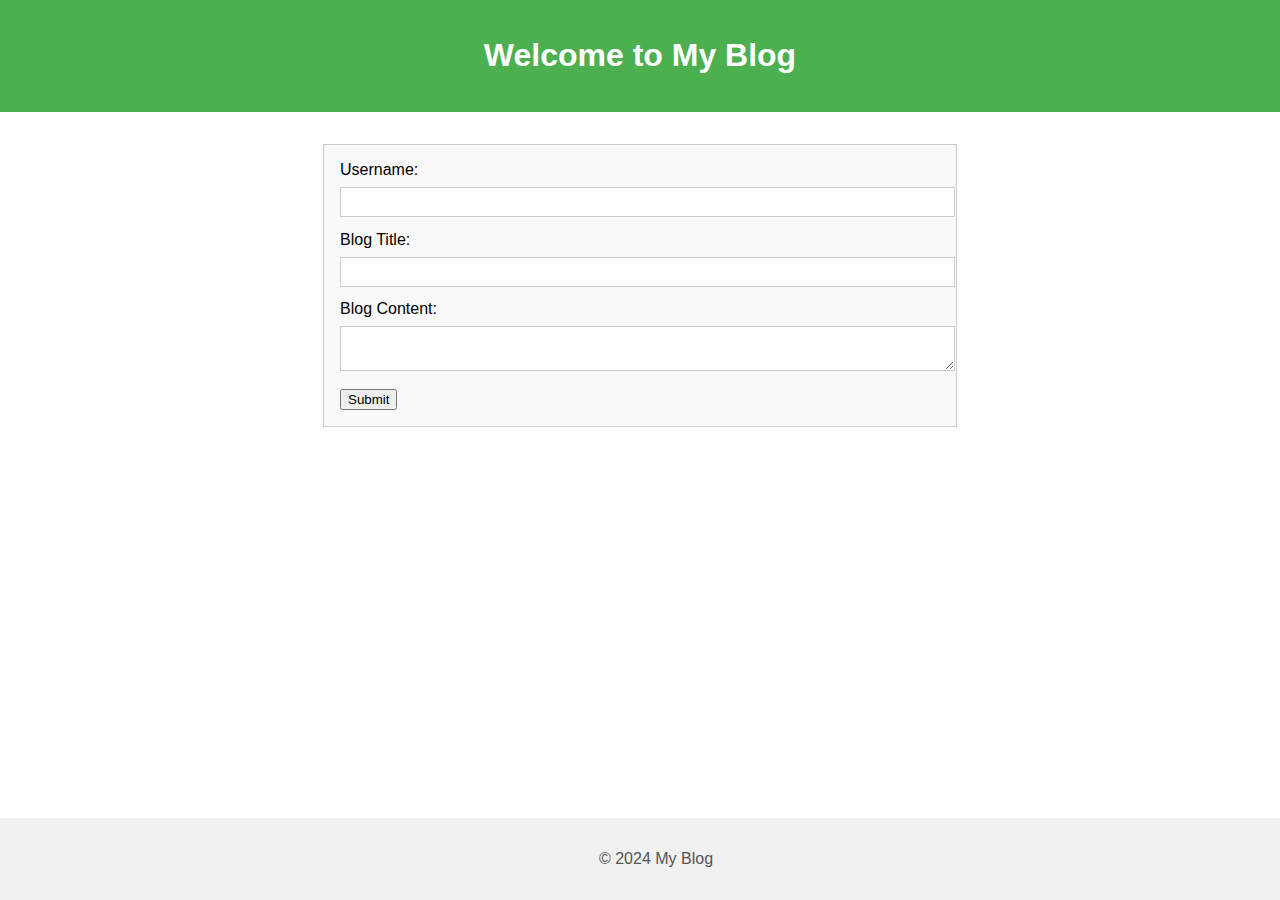
<file: index.html>
<!DOCTYPE html>
<html lang="en">
<head>
    <meta charset="UTF-8">
    <meta name="viewport" content="width=device-width, initial-scale=1.0">
    <title>Personal Blog</title>
    <link rel="stylesheet" href="assets/css/styles.css">
    <link rel="stylesheet" href="assets/css/form.css">
</head>
<body>
    <header>
        <h1>Welcome to My Blog</h1>
    </header>
    <main>
        <form id="blogForm">
            <label for="username">Username:</label>
            <input type="text" id="username" name="username" required>
            
            <label for="title">Blog Title:</label>
            <input type="text" id="title" name="title" required>
            
            <label for="content">Blog Content:</label>
            <textarea id="content" name="content" required></textarea>
            
            <button type="submit">Submit</button>
        </form>
    </main>
    <footer>
        <p>&copy; 2024 My Blog</p>
    </footer>
    <script src="assets/js/form.js"></script>
</body>
</html>
</file>
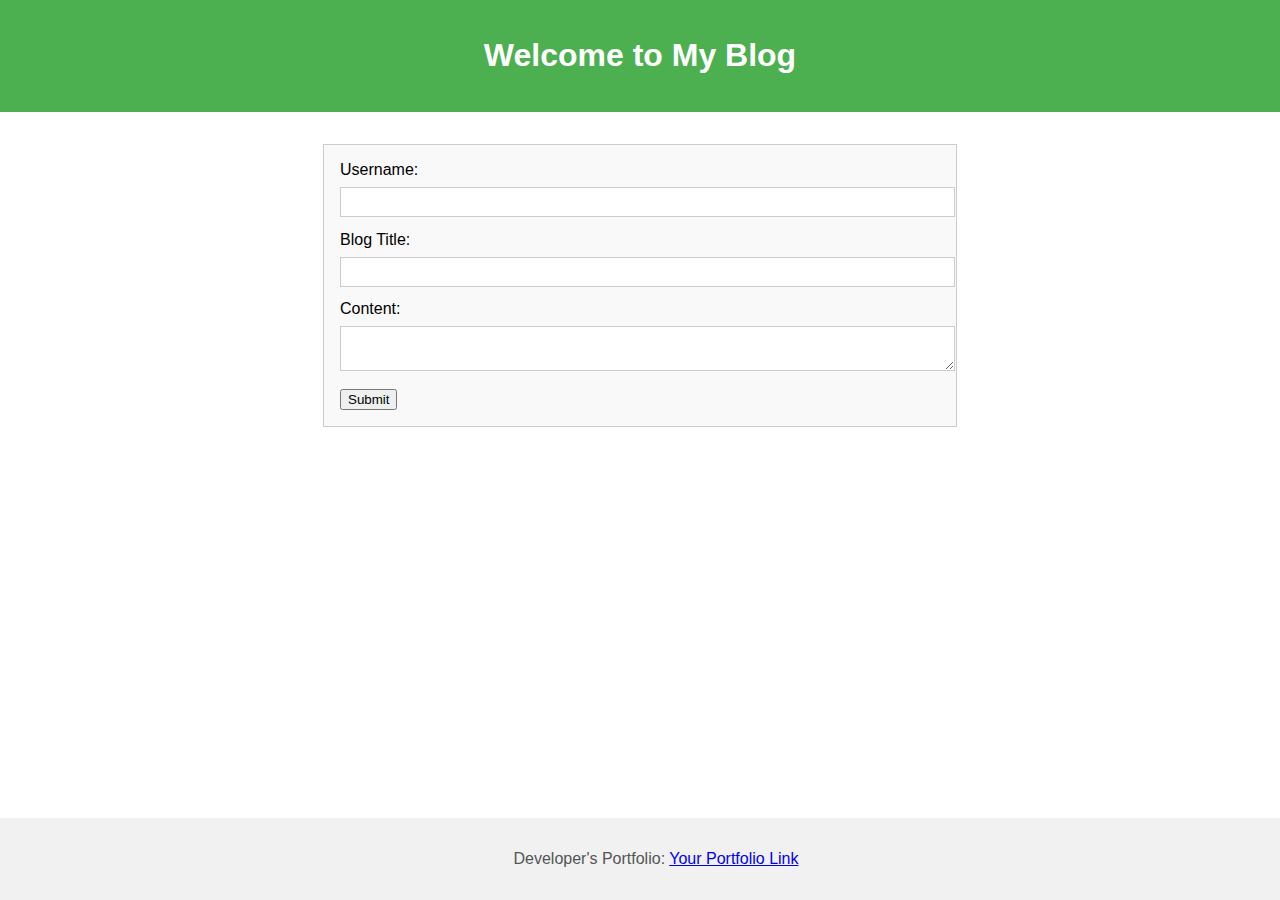
<file: idex.html>
<!DOCTYPE html>
<html lang="en">
<head>
    <meta charset="UTF-8">
    <meta name="viewport" content="width=device-width, initial-scale=1.0">
    <title>Personal Blog</title>
    <link rel="stylesheet" href="assets/css/styles.css">
    <link rel="stylesheet" href="assets/css/form.css">
</head>
<body>
    <header>
        <h1>Welcome to My Blog</h1>
    </header>
    <main>
        <form id="blogForm">
            <label for="username">Username:</label>
            <input type="text" id="username" name="username" required>
            <label for="title">Blog Title:</label>
            <input type="text" id="title" name="title" required>
            <label for="content">Content:</label>
            <textarea id="content" name="content" required></textarea>
            <button type="submit">Submit</button>
        </form>
        <div id="message"></div>
    </main>
    <footer>
        <p>Developer's Portfolio: <a href="#">Your Portfolio Link</a></p>
    </footer>
    <script src="assets/js/form.js"></script>
</body>
</html>
</file>
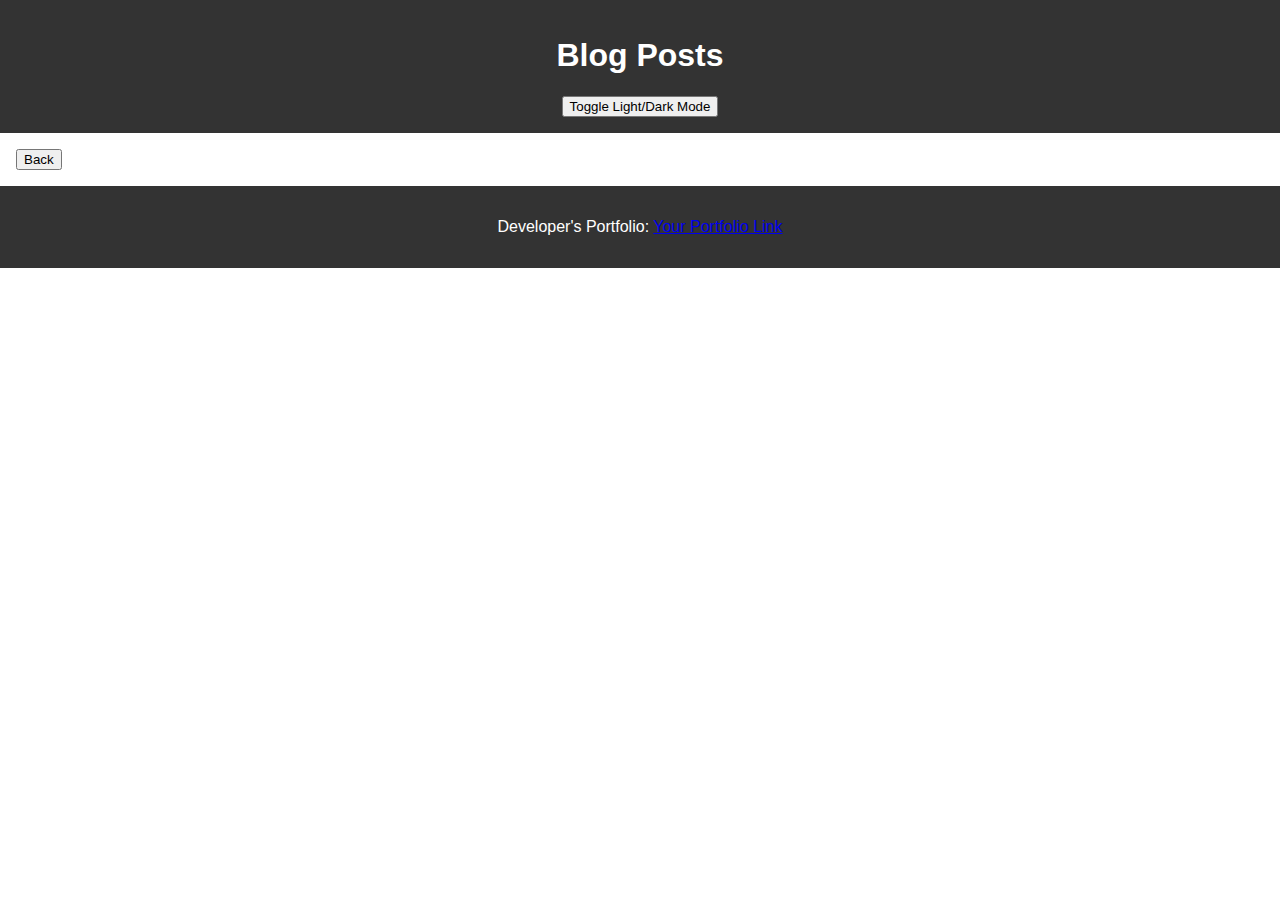
<file: my-blog/blog.html>
<!DOCTYPE html>
<html lang="en">
<head>
    <meta charset="UTF-8">
    <meta name="viewport" content="width=device-width, initial-scale=1.0">
    <title>Blog Posts</title>
    <link rel="stylesheet" href="assets/css/styles.css">
    <link rel="stylesheet" href="assets/css/blog.css">
</head>
<body>
    <header>
        <h1>Blog Posts</h1>
        <button id="modeToggle">Toggle Light/Dark Mode</button>
    </header>
    <main>
        <div id="posts"></div>
        <button id="backButton">Back</button>
    </main>
    <footer>
        <p>Developer's Portfolio: <a href="#">Your Portfolio Link</a></p>
    </footer>
    <script src="assets/js/blog.js"></script>
</body>
</html>
</file>
<file: assets/css/styles.css>
/* General styles for both pages */
body {
    font-family: Arial, sans-serif;
    margin: 0;
    padding: 0;
}

header {
    background-color: #4CAF50;
    color: white;
    padding: 1em;
    text-align: center;
}

footer {
    background-color: #f1f1f1;
    color: #555;
    padding: 1em;
    text-align: center;
    position: fixed;
    width: 100%;
    bottom: 0;
}

/* Dark mode styles */
body.dark-mode {
    background-color: #333;
    color: #f1f1f1;
}

body.dark-mode header {
    background-color: #555;
}

body.dark-mode footer {
    background-color: #444;
}
</file>
<file: assets/css/form.css>
/* Styles for the form page */
form {
    max-width: 600px;
    margin: 2em auto;
    padding: 1em;
    background-color: #f9f9f9;
    border: 1px solid #ccc;
}

label {
    display: block;
    margin-bottom: .5em;
}

input, textarea {
    width: 100%;
    padding: .5em;
    margin-bottom: 1em;
    border: 1px solid #ccc;
}

/* Dark mode styles for the form page */
body.dark-mode form {
    background-color: #444;
    border: 1px solid #666;
}

body.dark-mode input, body.dark-mode textarea {
    background-color: #555;
    color: #f1f1f1;
    border: 1px solid #666;
}
</file>
<file: my-blog/assets/css/styles.css>
body {
    font-family: Arial, sans-serif;
    margin: 0;
    padding: 0;
    background-color: white;
    color: black;
}
header, footer {
    background-color: #333;
    color: white;
    text-align: center;
    padding: 1em 0;
}
main {
    padding: 1em;
}
body.dark-mode {
    background-color: black;
    color: white;
}
header.dark-mode, footer.dark-mode {
    background-color: #555;
}
</file>
<file: my-blog/assets/css/blog.css>
#posts {
    max-width: 800px;
    margin: auto;
}
.blog-post {
    border: 1px solid #ccc;
    padding: 1em;
    margin-bottom: 1em;
}
</file>
